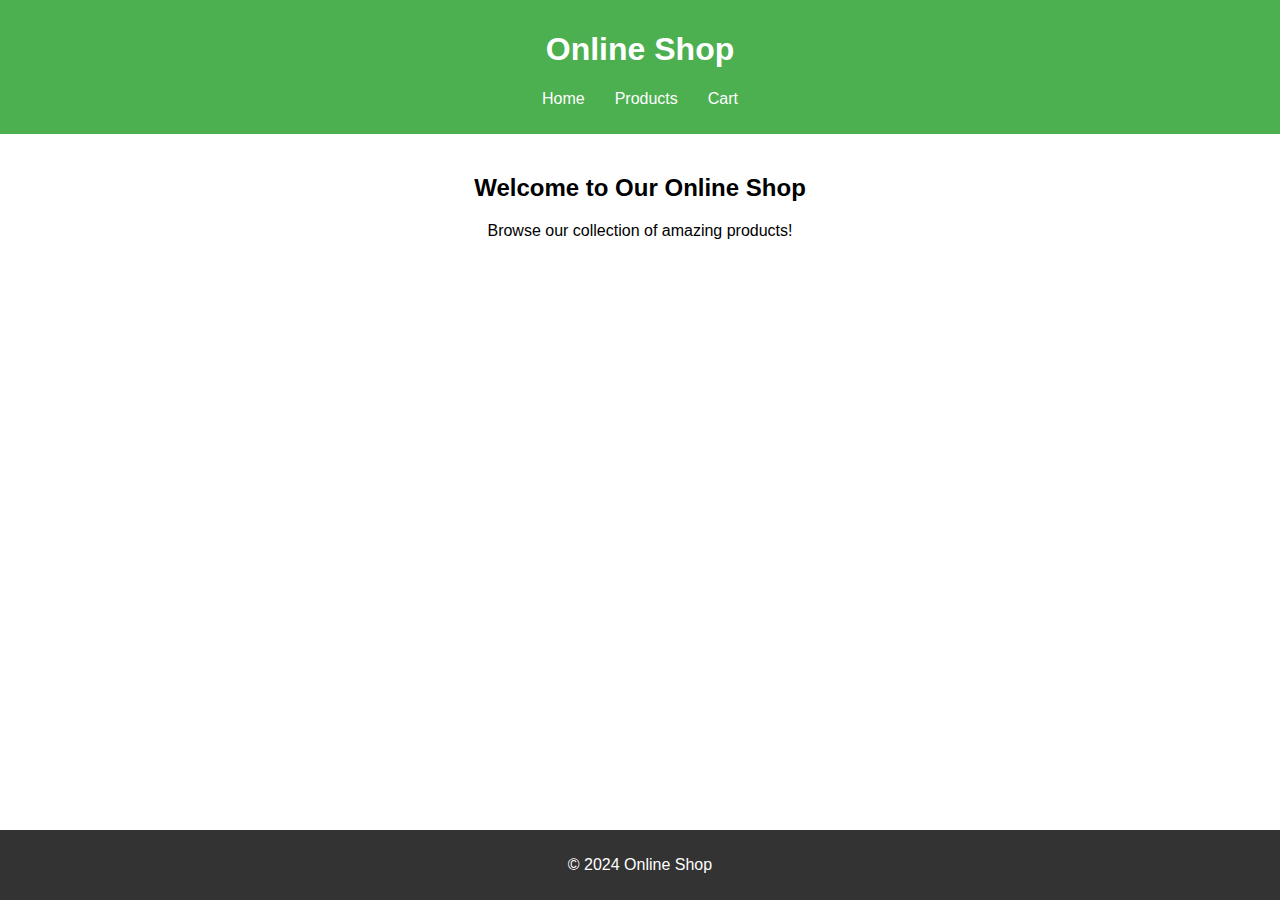
<file: index.html>
<!DOCTYPE html>
<html lang="en">
<head>
    <meta charset="UTF-8">
    <meta name="viewport" content="width=device-width, initial-scale=1.0">
    <title>Online Shop</title>
    <link rel="stylesheet" href="styles.css">
</head>
<body>
    <header>
        <h1>Online Shop</h1>
        <nav>
            <ul>
                <li><a href="index.html">Home</a></li>
                <li><a href="products.html">Products</a></li>
                <li><a href="cart.html">Cart</a></li>
            </ul>
        </nav>
    </header>
    <main>
        <section id="home">
            <h2>Welcome to Our Online Shop</h2>
            <p>Browse our collection of amazing products!</p>
        </section>
    </main>
    <footer>
        <p>&copy; 2024 Online Shop</p>
    </footer>
    <script src="script.js"></script>
</body>
</html>
</file>
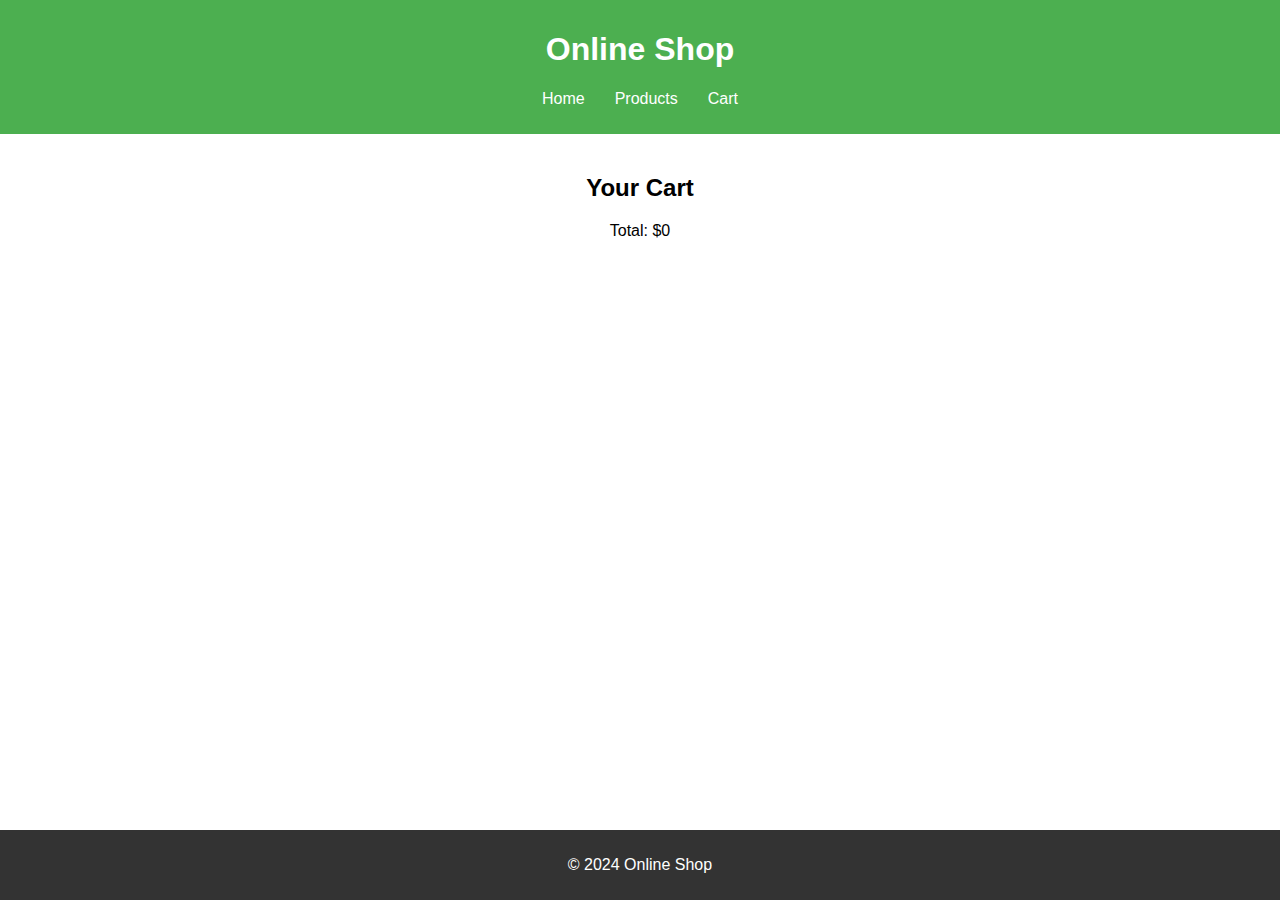
<file: cart.html>
<!DOCTYPE html>
<html lang="en">
<head>
    <meta charset="UTF-8">
    <meta name="viewport" content="width=device-width, initial-scale=1.0">
    <title>Online Shop - Cart</title>
    <link rel="stylesheet" href="styles.css">
</head>
<body>
    <header>
        <h1>Online Shop</h1>
        <nav>
            <ul>
                <li><a href="index.html">Home</a></li>
                <li><a href="products.html">Products</a></li>
                <li><a href="cart.html">Cart</a></li>
            </ul>
        </nav>
    </header>
    <main>
        <section id="cart">
            <h2>Your Cart</h2>
            <ul id="cartItems"></ul>
            <p>Total: $<span id="totalAmount">0</span></p>
        </section>
    </main>
    <footer>
        <p>&copy; 2024 Online Shop</p>
    </footer>
    <script src="script.js"></script>
</body>
</html>
</file>
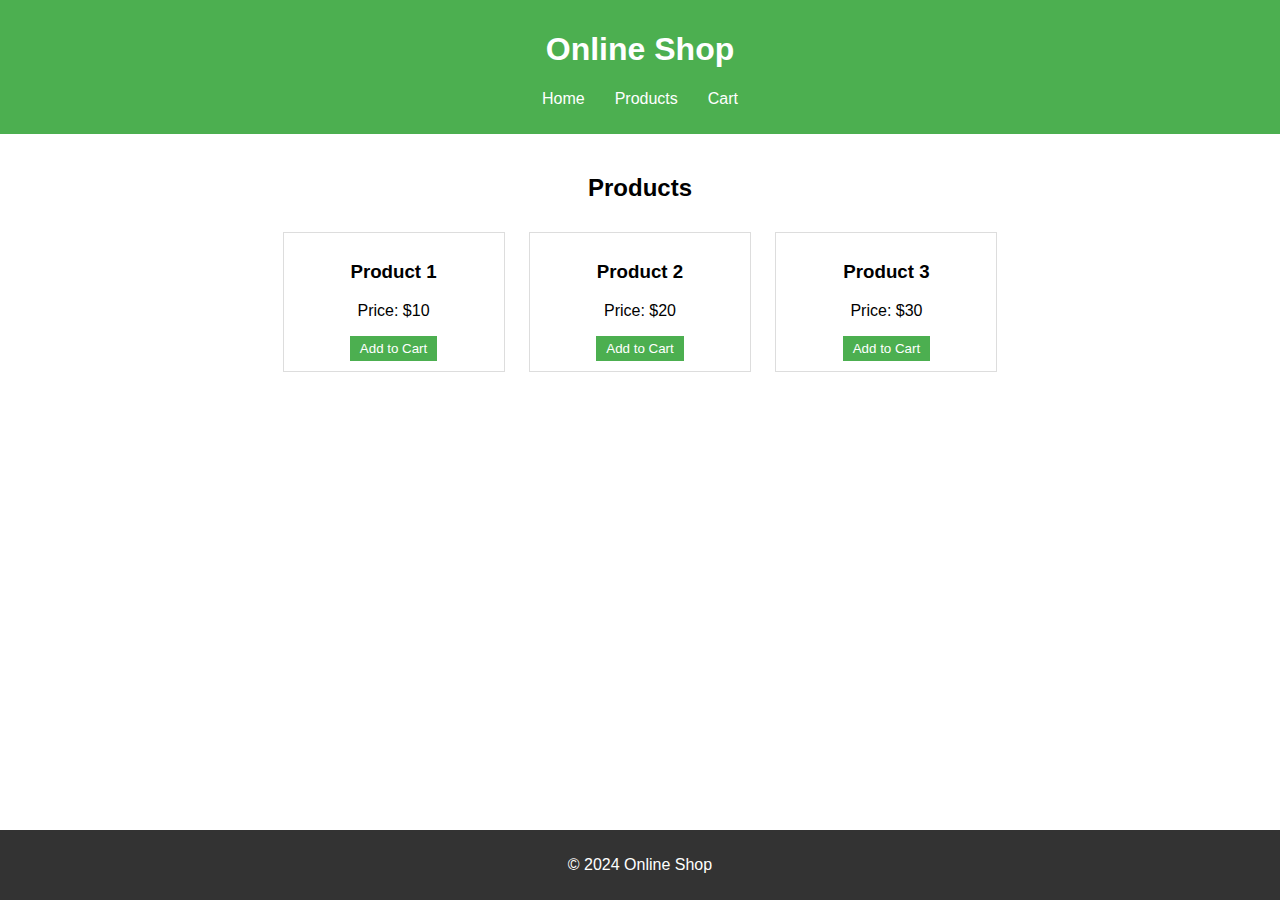
<file: products.html>
<!DOCTYPE html>
<html lang="en">
<head>
    <meta charset="UTF-8">
    <meta name="viewport" content="width=device-width, initial-scale=1.0">
    <title>Online Shop - Products</title>
    <link rel="stylesheet" href="styles.css">
</head>
<body>
    <header>
        <h1>Online Shop</h1>
        <nav>
            <ul>
                <li><a href="index.html">Home</a></li>
                <li><a href="products.html">Products</a></li>
                <li><a href="cart.html">Cart</a></li>
            </ul>
        </nav>
    </header>
    <main>
        <section id="products">
            <h2>Products</h2>
            <div class="product" data-id="1">
                <h3>Product 1</h3>
                <p>Price: $10</p>
                <button class="add-to-cart">Add to Cart</button>
            </div>
            <div class="product" data-id="2">
                <h3>Product 2</h3>
                <p>Price: $20</p>
                <button class="add-to-cart">Add to Cart</button>
            </div>
            <div class="product" data-id="3">
                <h3>Product 3</h3>
                <p>Price: $30</p>
                <button class="add-to-cart">Add to Cart</button>
            </div>
        </section>
    </main>
    <footer>
        <p>&copy; 2024 Online Shop</p>
    </footer>
    <script src="script.js"></script>
</body>
</html>
</file>
<file: styles.css>
body {
    font-family: Arial, sans-serif;
    margin: 0;
    padding: 0;
    display: flex;
    flex-direction: column;
    min-height: 100vh;
}

header {
    background-color: #4CAF50;
    color: white;
    padding: 10px 0;
    text-align: center;
}

nav ul {
    list-style: none;
    padding: 0;
    display: flex;
    justify-content: center;
}

nav ul li {
    margin: 0 15px;
}

nav ul li a {
    color: white;
    text-decoration: none;
}

main {
    flex: 1;
    padding: 20px;
    text-align: center;
}

footer {
    background-color: #333;
    color: white;
    text-align: center;
    padding: 10px 0;
}

.product {
    border: 1px solid #ddd;
    margin: 10px;
    padding: 10px;
    display: inline-block;
    width: 200px;
}

.product button {
    background-color: #4CAF50;
    color: white;
    border: none;
    padding: 5px 10px;
    cursor: pointer;
}

#cartItems {
    list-style: none;
    padding: 0;
}

#cartItems li {
    border-bottom: 1px solid #ddd;
    padding: 10px 0;
}
</file>
